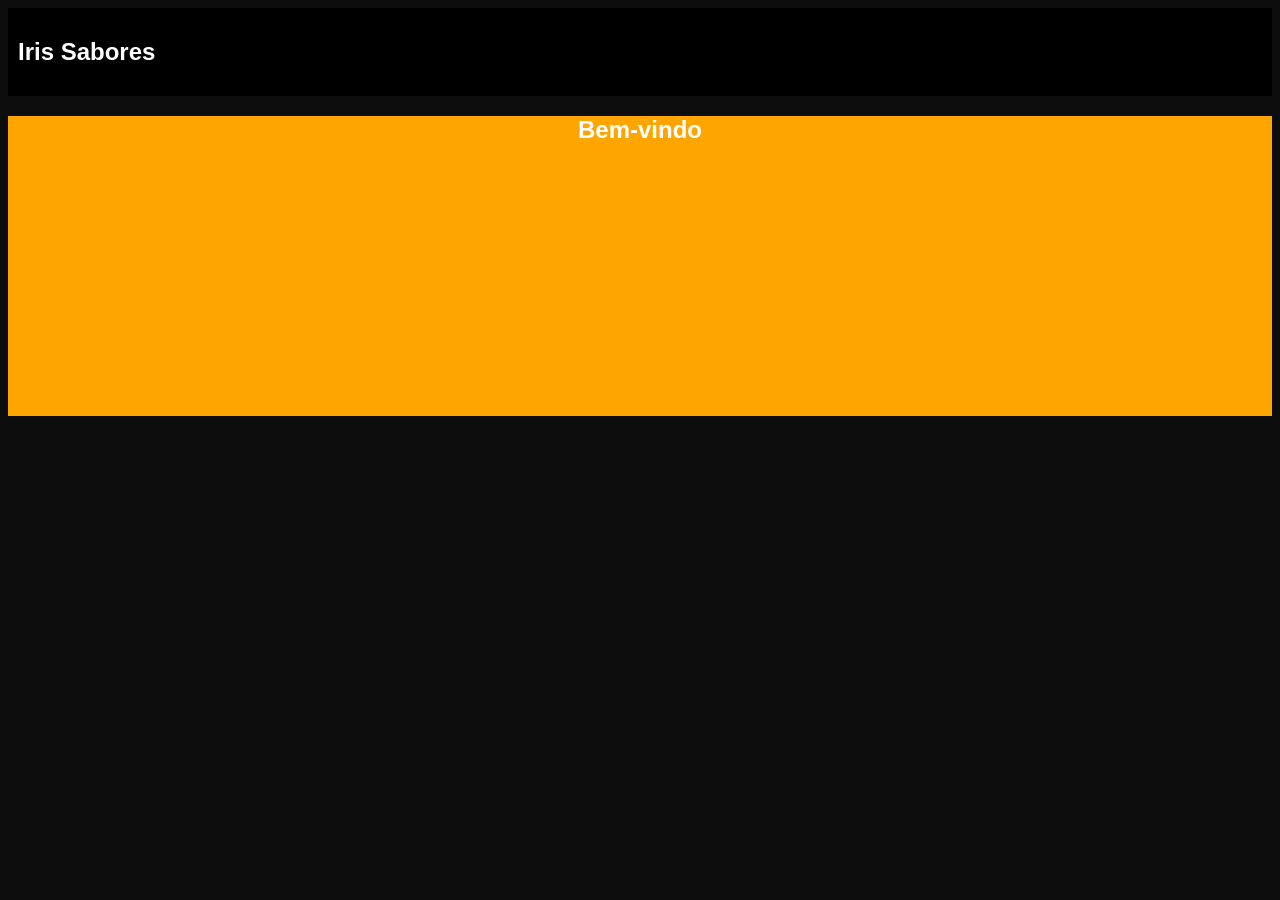
<file: index.html>
<!DOCTYPE html>
<html lang="pt">
<head>
<meta charset="UTF-8">
<meta name="viewport" content="width=device-width, initial-scale=1.0">
<title>Iris Sabores</title>
<link rel="stylesheet" href="style.css">
</head>
<body>
<nav><h2>Iris Sabores</h2></nav>
<section class="hero"><h1>Bem-vindo</h1></section>
<script src="app.js"></script>
</body>
</html>
</file>
<file: style.css>
body{background:#0d0d0d;color:white;font-family:Arial}
nav{background:black;padding:10px}
.hero{height:300px;background:orange;text-align:center}
</file>
